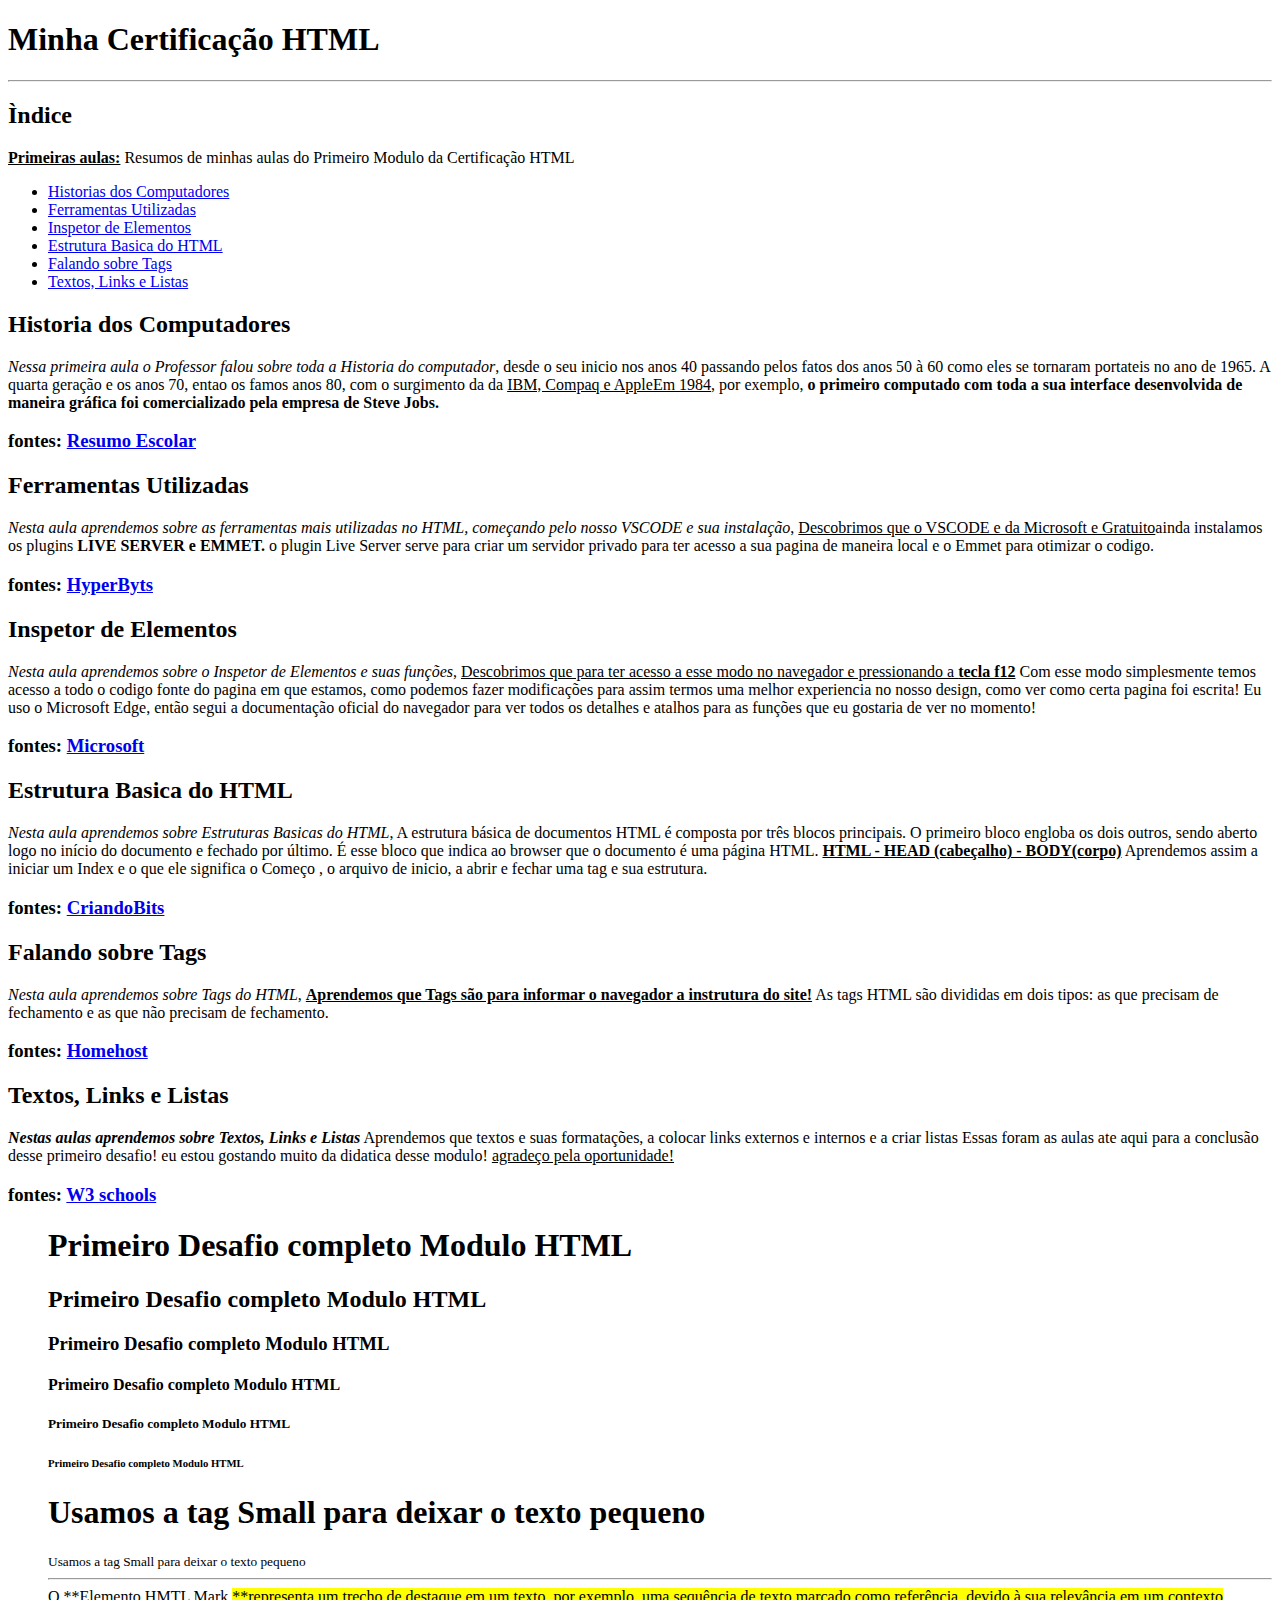
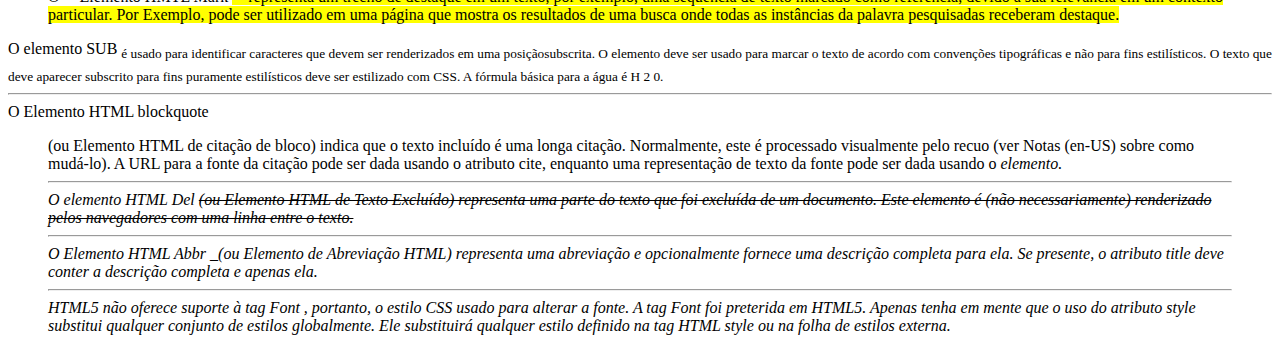
<file: Formação HTML Web Develope/desafio01-paginaweb/index.html>
<!DOCTYPE html>
<html lang="en">

<head>
    <meta charset="UTF-8">
    <meta http-equiv="X-UA-Compatible" content="IE=edge">
    <meta name="viewport" content="width=device-width, initial-scale=1.0">
    <title>Minha Certificação HTML</title>
</head>

<body>
    <h1>Minha Certificação HTML</h1>
    <hr />
    <h2>Ìndice</h2>

    <p><strong><u>Primeiras aulas:</u> </strong> Resumos de minhas aulas do Primeiro Modulo da Certificação HTML</p>

    <ul>
        <li> <a href="#surgimento"> Historias dos Computadores</a></li>
        <li> <a href="#ferramentas"> Ferramentas Utilizadas</a></li>
        <li> <a href="#inspetor"> Inspetor de Elementos</a></li>
        <li> <a href="#estruturas"> Estrutura Basica do HTML</a></li>
        <li> <a href="#falando"> Falando sobre Tags</a></li>
        <li> <a href="#textos"> Textos, Links e Listas</a></li>
    </ul>

    <h2 id="surgimento"> Historia dos Computadores</a></h2>
    <p> <i>Nessa primeira aula o Professor falou sobre toda a Historia do computador</i>, desde o seu inicio nos anos 40
        passando pelos fatos dos anos 50 à 60 como eles se tornaram portateis no ano de 1965. A quarta geração e os anos
        70,
        entao os famos anos 80, com o surgimento da da <u>IBM, Compaq e AppleEm 1984</u>, por exemplo,<strong> o
            primeiro computado com toda a sua interface
            desenvolvida de maneira gráfica foi comercializado pela empresa de Steve Jobs.
        </strong></p>
    <h3> fontes: <a href="https://www.resumoescolar.com.br/fisica/resumo-da-historia-do-computador/">Resumo Escolar</a>
    </h3>

    <h2 id="Ferramentas"> Ferramentas Utilizadas</h2>
    <p> <i>Nesta aula aprendemos sobre as ferramentas mais utilizadas no HTML, começando pelo nosso VSCODE e sua
            instalação</i>,
        <u>Descobrimos que o VSCODE e da Microsoft e Gratuito</u>ainda instalamos os plugins <strong> LIVE SERVER e
            EMMET.</strong>
        o plugin Live Server serve para criar um servidor privado para ter acesso a sua pagina de maneira local e o
        Emmet para otimizar o codigo.
        </strong>
    </p>
    <h3> fontes: <a href="https://www.hiperbytes.com.br/ferramentas-edicao-codigos-html-css/">HyperByts</a></h3>


    <h2 id="inspetor"> Inspetor de Elementos</h2>
    <p> <i>Nesta aula aprendemos sobre o Inspetor de Elementos e suas funções</i>,
        <u>Descobrimos que para ter acesso a esse modo no navegador e pressionando a <strong>tecla f12</strong></u>
        Com esse modo simplesmente temos acesso a todo o codigo fonte do pagina em que estamos, como podemos fazer
        modificações
        para assim termos uma melhor experiencia no nosso design, como ver como certa pagina foi escrita!
        Eu uso o Microsoft Edge, então segui a documentação oficial do navegador para ver todos os detalhes e atalhos
        para as funções que
        eu gostaria de ver no momento!
    </p>
    <h3> fontes: <a
            href="https://learn.microsoft.com/pt-br/microsoft-edge/devtools-guide-chromium/css/inspect">Microsoft</a>
    </h3>


    <h2 id="estruturas"> Estrutura Basica do HTML</h2>
    <p> <i>Nesta aula aprendemos sobre Estruturas Basicas do HTML</i>,
        A estrutura básica de documentos HTML é composta por três blocos principais. O primeiro bloco engloba os dois
        outros, sendo aberto logo no início do documento e fechado por último. É esse bloco que indica ao browser que o
        documento é uma página HTML.
        <u><strong>HTML - HEAD (cabeçalho) - BODY(corpo)</strong></u>
        Aprendemos assim a iniciar um Index e o que ele significa o Começo , o arquivo de inicio, a abrir e fechar uma
        tag e sua estrutura.

    </p>
    <h3> fontes: <a href="https://www.criandobits.com.br/estrutura-basica-em-html">CriandoBits</a></h3>

    <h2 id="falando"> Falando sobre Tags</h2>
    <p> <i>Nesta aula aprendemos sobre Tags do HTML</i>,
        <u><strong>Aprendemos que Tags são para informar o navegador a instrutura do site!</strong></u>
        As tags HTML são divididas em dois tipos: as que precisam de fechamento e as que não precisam de fechamento.

    </p>
    <h3> fontes: <a href="https://www.homehost.com.br/blog/tutoriais/tags-html/">Homehost</a></h3>

    <h2 id="textos"> Textos, Links e Listas</h2>
    <p><strong><i>Nestas aulas aprendemos sobre Textos, Links e Listas</i></strong>
        Aprendemos que textos e suas formatações, a colocar links externos e internos e a criar listas
        Essas foram as aulas ate aqui para a conclusão desse primeiro desafio! eu estou gostando muito da didatica desse
        modulo!
        <u> agradeço pela oportunidade! </u>

    </p>
    <h3> fontes: <a href="https://www.w3schools.com/html/">W3 schools</a></h3>
    <ol>
        <h1>Primeiro Desafio completo Modulo HTML</h1>
        <h2>Primeiro Desafio completo Modulo HTML</h2>
        <h3>Primeiro Desafio completo Modulo HTML</h3>
        <h4>Primeiro Desafio completo Modulo HTML</h4>
        <h5>Primeiro Desafio completo Modulo HTML</h5>
        <h6>Primeiro Desafio completo Modulo HTML</h6>

        <h1> Usamos a tag Small para deixar o texto pequeno</h1>
        <small>Usamos a tag Small para deixar o texto pequeno</small>
        <hr />
        O **Elemento HMTL Mark <mark> **representa um trecho de destaque em um texto, por exemplo, uma sequência de
            texto marcado como referência, devido à sua relevância em um contexto particular. Por Exemplo, pode ser
            utilizado em uma página que mostra os resultados de uma busca onde todas as instâncias da palavra
            pesquisadas receberam destaque.

    </ol>

    O elemento SUB <sub> é usado para identificar caracteres que devem ser renderizados em uma posiçãosubscrita. O
        elemento deve ser usado para marcar o texto de acordo com convenções tipográficas e não para fins estilísticos.
        O texto que deve aparecer subscrito para fins puramente estilísticos deve ser estilizado com CSS. A fórmula
        básica para a água é H 2 0.</sub>
    <hr />
    O Elemento HTML blockquote <blockquote> (ou Elemento HTML de citação de bloco) indica que o texto incluído é uma
        longa citação. Normalmente, este é processado visualmente pelo recuo (ver Notas (en-US) sobre como mudá-lo). A
        URL para a fonte da citação pode ser dada usando o atributo cite, enquanto uma representação de texto da fonte
        pode ser dada usando o <cite> elemento.
    <hr />
    O elemento HTML Del <del> (ou Elemento HTML de Texto Excluído) representa uma parte do texto que foi excluída de um documento. Este elemento é (não necessariamente) renderizado pelos navegadores com uma linha entre o texto.</del>
    <hr />
    O Elemento HTML Abbr <abbr> _(ou Elemento de Abreviação HTML) representa uma abreviação e opcionalmente fornece uma descrição completa para ela. Se presente, o atributo title deve conter a descrição completa e apenas ela.
    <hr />
    HTML5 não oferece suporte à tag Font <font>, portanto, o estilo CSS usado para alterar a fonte. A tag Font <font> foi preterida em HTML5. Apenas tenha em mente que o uso do atributo style substitui qualquer conjunto de estilos globalmente. Ele substituirá qualquer estilo definido na tag HTML style ou na folha de estilos externa.

        </html>
</file>
